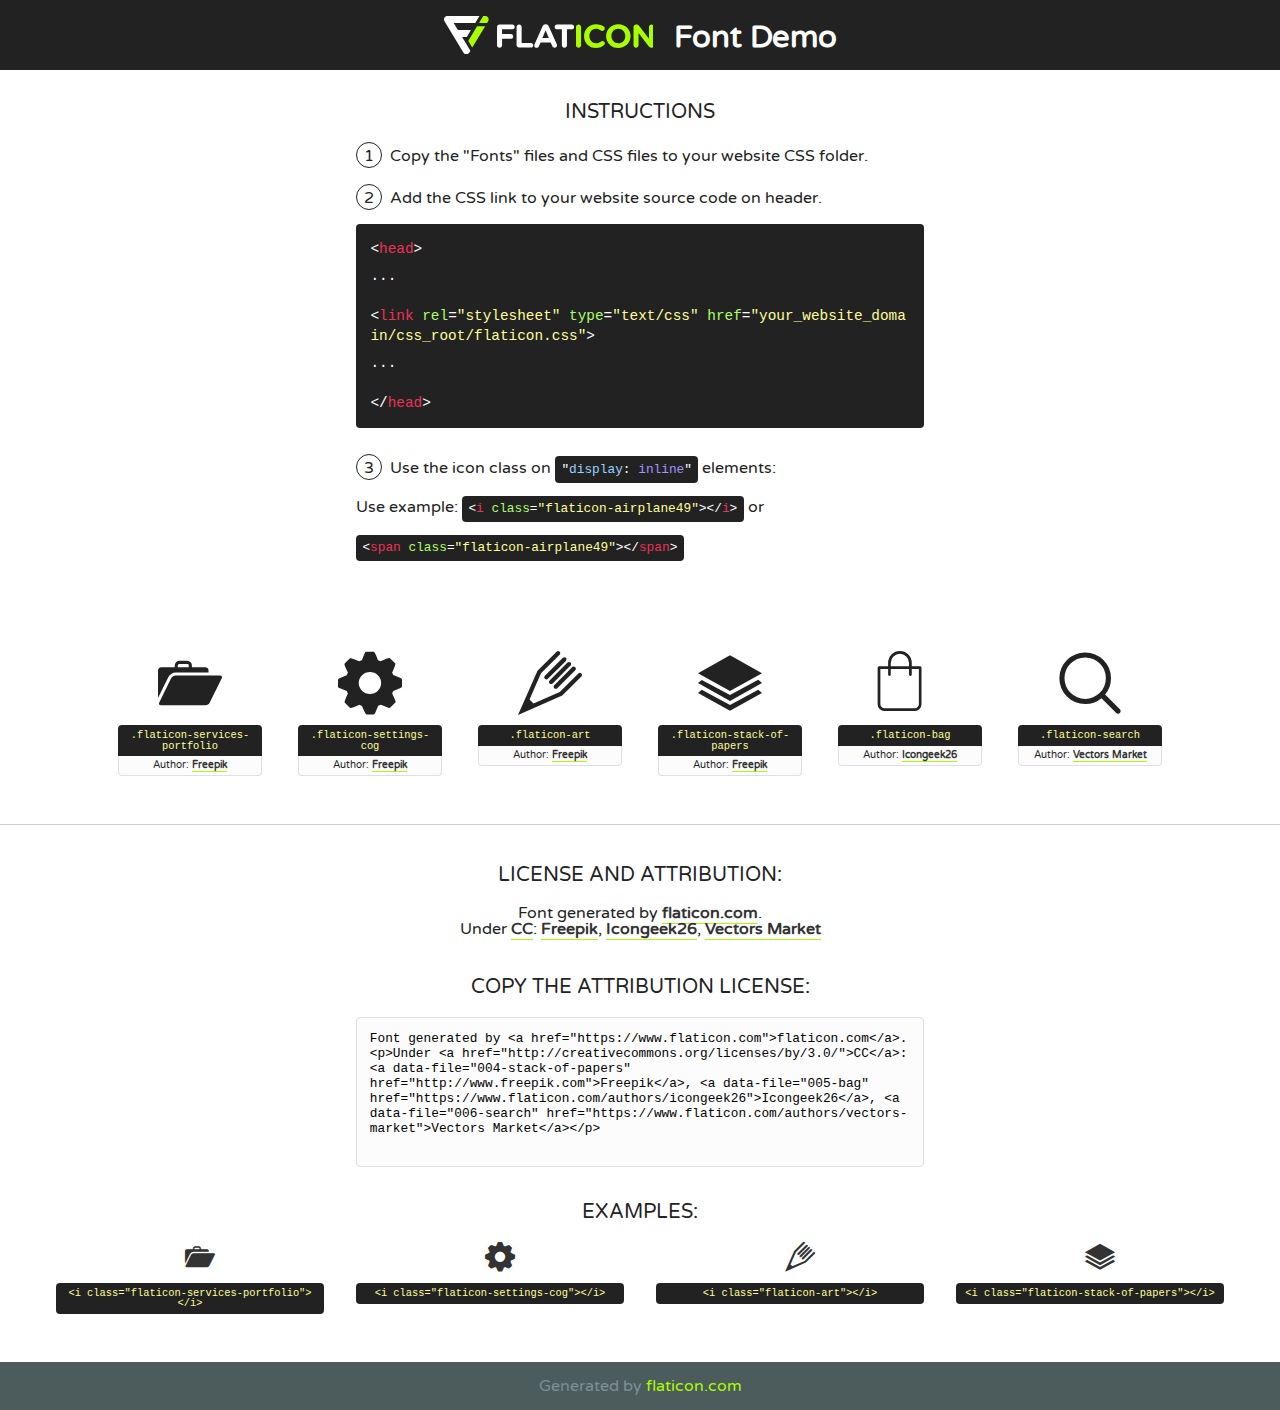
<file: font/flaticon.html>
<!DOCTYPE html>
<!--
  Flaticon icon font: Flaticon
  Creation date: 18/12/2019 21:52
-->
<html>
<!DOCTYPE html>
<html>

<head>
    <title>Flaticon WebFont</title>
    <link href="http://fonts.googleapis.com/css?family=Varela+Round" rel="stylesheet" type="text/css" />
    <link rel="stylesheet" type="text/css" href="flaticon.css">
    <meta charset="UTF-8">
    <style>
    html, body, div, span, applet, object, iframe,
    h1, h2, h3, h4, h5, h6, p, blockquote, pre,
    a, abbr, acronym, address, big, cite, code,
    del, dfn, em, img, ins, kbd, q, s, samp,
    small, strike, strong, sub, sup, tt, var,
    b, u, i, center,
    dl, dt, dd, ol, ul, li,
    fieldset, form, label, legend,
    table, caption, tbody, tfoot, thead, tr, th, td,
    article, aside, canvas, details, embed, 
    figure, figcaption, footer, header, hgroup, 
    menu, nav, output, ruby, section, summary,
    time, mark, audio, video {
        margin: 0;
        padding: 0;
        border: 0;
        font-size: 100%;
        font: inherit;
        vertical-align: baseline;
    }
    /* HTML5 display-role reset for older browsers */
    article, aside, details, figcaption, figure, 
    footer, header, hgroup, menu, nav, section {
        display: block;
    }
    body {
        line-height: 1;
    }
    ol, ul {
        list-style: none;
    }
    blockquote, q {
        quotes: none;
    }
    blockquote:before, blockquote:after,
    q:before, q:after {
        content: '';
        content: none;
    }
    table {
        border-collapse: collapse;
        border-spacing: 0;
    }
    body {
        font-family: 'Varela Round', Helvetica, Arial, sans-serif;
        font-size: 16px;
        color: #222;
    }
    a {
        color: #333;
        border-bottom: 1px solid #a9fd00;
        font-weight: bold;
        text-decoration: none;
    }
    * {
        -moz-box-sizing: border-box;
        -webkit-box-sizing: border-box;
        box-sizing: border-box;
        margin: 0;
        padding: 0;
    }
    [class^="flaticon-"]:before, [class*=" flaticon-"]:before, [class^="flaticon-"]:after, [class*=" flaticon-"]:after {
        font-family: Flaticon;
        font-size: 30px;
        font-style: normal;
        margin-left: 20px;
        color: #333;
    }
    .wrapper {
        max-width: 600px;
        margin: auto;
        padding: 0 1em;
    }
    .title {
        font-size: 1.25em;
        text-align: center;
        margin-bottom: 1em;
        text-transform: uppercase;
    }
    header {
        text-align: center;
        background-color: #222;
        color: #fff;
        padding: 1em;
    }
    header .logo {
        width: 210px;
        height: 38px;
        display: inline-block;
        vertical-align: middle;
        margin-right: 1em;
        border: none;
    }
    header strong {
        font-size: 1.95em;
        font-weight: bold;
        vertical-align: middle;
        margin-top: 5px;
        display: inline-block;
    }
    .demo {
        margin: 2em auto;
        line-height: 1.25em;
    }
    .demo ul li {
        margin-bottom: 1em;
    }
    .demo ul li .num {
        color: #222;
        border-radius: 20px;
        display: inline-block;
        width: 26px;
        padding: 3px;
        height: 26px;
        text-align: center;
        margin-right: 0.5em;
        border: 1px solid #222;
    }
    .demo ul li code {
        background-color: #222;
        border-radius: 4px;
        padding: 0.25em 0.5em;
        display: inline-block;
        color: #fff;
        font-family: Consolas,Monaco,Lucida Console,Liberation Mono,DejaVu Sans Mono,Bitstream Vera Sans Mono,Courier New, monospace;
        font-weight: lighter;
        margin-top: 1em;
        font-size: 0.8em;
        word-break: break-all;
    }
    .demo ul li code.big {
        padding: 1em;
        font-size: 0.9em;
    }
    .demo ul li code .red {
        color: #EF3159;
    }
    .demo ul li code .green {
        color: #ACFF65;
    }
    .demo ul li code .yellow {
        color: #FFFF99;
    }
    .demo ul li code .blue {
        color: #99D3FF;
    }
    .demo ul li code .purple {
        color: #A295FF;
    }
    .demo ul li code .dots {
        margin-top: 0.5em;
        display: block;
    }
    #glyphs {
        border-bottom: 1px solid #ccc;
        padding: 2em 0;
        text-align: center;
    }
    .glyph {
        display: inline-block;
        width: 9em;
        margin: 1em;
        text-align: center;
        vertical-align: top;
        background: #FFF;
    }
    .glyph .glyph-icon {
        padding: 10px;
        display: block;
        font-family:"Flaticon";
        font-size: 64px;
        line-height: 1;
    }
    .glyph .glyph-icon:before {
        font-size: 64px;
        color: #222;
        margin-left: 0;
    }
    .class-name {
        font-size: 0.65em;
        background-color: #222;
        color: #fff;
        border-radius: 4px 4px 0 0;
        padding: 0.5em;
        color: #FFFF99;
        font-family: Consolas,Monaco,Lucida Console,Liberation Mono,DejaVu Sans Mono,Bitstream Vera Sans Mono,Courier New, monospace;
    }
    .author-name {
        font-size: 0.6em;
        background-color: #fcfcfd;
        border: 1px solid #DEDEE4;
        border-top: 0;
        border-radius: 0 0 4px 4px;
        padding: 0.5em;
    }
    .class-name:last-child {
        font-size: 10px;
        color:#888;
    }
    .class-name:last-child a {
        font-size: 10px;
        color:#555;
    }
    .class-name:last-child a:hover {
        color:#a9fd00;
    }
    .glyph > input {
        display: block;
        width: 100px;
        margin: 5px auto;
        text-align: center;
        font-size: 12px;
        cursor: text;
    }
    .glyph > input.icon-input {
        font-family:"Flaticon";
        font-size: 16px;
        margin-bottom: 10px;
    }
    .attribution .title {
        margin-top: 2em;
    }
    .attribution textarea {
        background-color: #fcfcfd;
        padding: 1em;
        border: none;
        box-shadow: none;
        border: 1px solid #DEDEE4;
        border-radius: 4px;
        resize: none;
        width: 100%;
        height: 150px;
        font-size: 0.8em;
        font-family: Consolas,Monaco,Lucida Console,Liberation Mono,DejaVu Sans Mono,Bitstream Vera Sans Mono,Courier New, monospace;
        -webkit-appearance: none;
    }
    .iconsuse {
        margin: 2em auto;
        text-align: center;
        max-width: 1200px;
    }
    .iconsuse:after {
        content: '';
        display: table;
        clear: both;
    }
    .iconsuse .image {
        float: left;
        width: 25%;
        padding: 0 1em;
    }
    .iconsuse .image p {
        margin-bottom: 1em;
    }
    .iconsuse .image span {
        display: block;
        font-size: 0.65em;
        background-color: #222;
        color: #fff;
        border-radius: 4px;
        padding: 0.5em;
        color: #FFFF99;
        margin-top: 1em;
        font-family: Consolas,Monaco,Lucida Console,Liberation Mono,DejaVu Sans Mono,Bitstream Vera Sans Mono,Courier New, monospace;
    }
    #footer {
        text-align: center;
        background-color: #4C5B5C;
        color: #7c9192;
        padding: 1em;
    }
    #footer a {
        border: none;
        color: #a9fd00;
        font-weight: normal;
    }
    @media (max-width: 960px) {
        .iconsuse .image {
            width: 50%;
        }
    }
    @media (max-width: 560px) {
        .iconsuse .image {
            width: 100%;
        }
    }
    </style>
</head>

<body class="characters-off">

    <header>
        <a href="https://www.flaticon.com" target="_blank" class="logo">
            <svg version="1.1" xmlns="http://www.w3.org/2000/svg" xmlns:xlink="http://www.w3.org/1999/xlink" xmlns:a="http://ns.adobe.com/AdobeSVGViewerExtensions/3.0/" viewBox="0 0 560.875 102.036" enable-background="new 0 0 560.875 102.036" xml:space="preserve">
                <defs>
                </defs>
                <g>
                    <g class="letters">
                        <path fill="#ffffff" d="M141.596,29.675c0-3.777,2.985-6.767,6.764-6.767h34.438c3.426,0,6.15,2.728,6.15,6.15
                        c0,3.43-2.724,6.149-6.15,6.149h-27.674v13.091h23.719c3.429,0,6.151,2.724,6.151,6.15c0,3.43-2.723,6.149-6.151,6.149h-23.719
                        v17.574c0,3.773-2.986,6.761-6.764,6.761c-3.779,0-6.764-2.989-6.764-6.761V29.675z"></path>
                        <path fill="#ffffff" d="M193.844,29.149c0-3.781,2.985-6.767,6.764-6.767c3.776,0,6.763,2.985,6.763,6.767v42.957h25.039
                        c3.426,0,6.149,2.726,6.149,6.153c0,3.425-2.723,6.15-6.149,6.15h-31.802c-3.779,0-6.764-2.986-6.764-6.768V29.149z"></path>
                        <path fill="#ffffff" d="M241.891,75.71l21.438-48.407c1.492-3.341,4.215-5.357,7.906-5.357h0.792
                        c3.686,0,6.323,2.017,7.815,5.357l21.439,48.407c0.436,0.967,0.701,1.845,0.701,2.723c0,3.602-2.809,6.501-6.414,6.501
                        c-3.161,0-5.269-1.845-6.499-4.655l-4.132-9.661h-27.059l-4.301,10.102c-1.144,2.631-3.426,4.214-6.237,4.214
                        c-3.517,0-6.24-2.81-6.24-6.325C241.1,77.64,241.451,76.677,241.891,75.71z M279.932,58.666l-8.521-20.297l-8.526,20.297H279.932
                        z"></path>
                        <path fill="#ffffff" d="M314.864,35.387H301.86c-3.429,0-6.239-2.813-6.239-6.238c0-3.429,2.811-6.24,6.239-6.24h39.533
                        c3.426,0,6.237,2.811,6.237,6.24c0,3.425-2.811,6.238-6.237,6.238h-13.001v42.785c0,3.773-2.99,6.761-6.764,6.761
                        c-3.779,0-6.764-2.989-6.764-6.761V35.387z"></path>
                        <path fill="#A9FD00" d="M352.615,29.149c0-3.781,2.985-6.767,6.767-6.767c3.774,0,6.761,2.985,6.761,6.767v49.024
                        c0,3.773-2.987,6.761-6.761,6.761c-3.781,0-6.767-2.989-6.767-6.761V29.149z"></path>
                        <path fill="#A9FD00" d="M374.132,53.836v-0.179c0-17.481,13.178-31.801,32.065-31.801c9.22,0,15.459,2.458,20.557,6.238
                        c1.402,1.054,2.637,2.985,2.637,5.357c0,3.692-2.985,6.59-6.681,6.59c-1.845,0-3.071-0.702-4.044-1.319
                        c-3.776-2.813-7.729-4.393-12.562-4.393c-10.364,0-17.831,8.611-17.831,19.154v0.173c0,10.542,7.291,19.329,17.831,19.329
                        c5.715,0,9.492-1.756,13.359-4.834c1.049-0.874,2.458-1.491,4.039-1.491c3.429,0,6.325,2.813,6.325,6.236
                        c0,2.106-1.056,3.78-2.282,4.834c-5.539,4.834-12.036,7.733-21.878,7.733C387.572,85.464,374.132,71.493,374.132,53.836z"></path>
                        <path fill="#A9FD00" d="M433.009,53.836v-0.179c0-17.481,13.79-31.801,32.766-31.801c18.981,0,32.592,14.143,32.592,31.628v0.173
                        c0,17.483-13.785,31.807-32.769,31.807C446.625,85.464,433.009,71.32,433.009,53.836z M484.224,53.836v-0.179
                        c0-10.539-7.725-19.326-18.626-19.326c-10.893,0-18.449,8.611-18.449,19.154v0.173c0,10.542,7.73,19.329,18.626,19.329
                        C476.676,72.986,484.224,64.378,484.224,53.836z"></path>
                        <path fill="#A9FD00" d="M506.233,29.321c0-3.774,2.99-6.763,6.767-6.763h1.401c3.252,0,5.183,1.583,7.029,3.953l26.093,34.265
                        V29.059c0-3.692,2.99-6.677,6.681-6.677c3.683,0,6.671,2.985,6.671,6.677v48.934c0,3.78-2.987,6.765-6.764,6.765h-0.436
                        c-3.257,0-5.188-1.581-7.034-3.953l-27.056-35.492v32.944c0,3.687-2.985,6.676-6.678,6.676c-3.683,0-6.673-2.989-6.673-6.676
                        V29.321z"></path>
                    </g>
                    <g class="insignia">
                        <path fill="#ffffff" d="M48.372,56.137h12.517l11.156-18.537H37.186L25.688,18.539h57.825L94.668,0H9.271
                        C5.925,0,2.842,1.801,1.198,4.716c-1.644,2.907-1.593,6.482,0.134,9.343l50.38,83.501c1.678,2.781,4.689,4.476,7.938,4.476
                        c3.246,0,6.257-1.695,7.935-4.476l2.898-4.804L48.372,56.137z"></path>
                        <g class="i">
                            <path fill="#A9FD00" d="M93.575,18.539h0.031v0.004l21.652,0.004l2.705-4.488c1.727-2.861,1.778-6.436,0.133-9.343
                            C116.454,1.801,113.371,0,110.026,0h-5.294L93.575,18.539z"></path>
                            <polygon fill="#A9FD00" points="88.291,27.356 64.725,66.486 75.519,84.404 109.942,27.356"></polygon>
                        </g>
                    </g>
                </g>
            </svg>
        </a>
        <strong>Font Demo</strong>
    </header>


    <section class="demo wrapper">

        <p class="title">Instructions</p>

        <ul>
            <li>
                <span class="num">1</span>Copy the "Fonts" files and CSS files to your website CSS folder.
            </li>
            <li>
                <span class="num">2</span>Add the CSS link to your website source code on header.
                <code class="big">
                    &lt;<span class="red">head</span>&gt;
                    <br/><span class="dots">...</span>
                    <br/>&lt;<span class="red">link</span> <span class="green">rel</span>=<span class="yellow">"stylesheet"</span> <span class="green">type</span>=<span class="yellow">"text/css"</span> <span class="green">href</span>=<span class="yellow">"your_website_domain/css_root/flaticon.css"</span>&gt;
                    <br/><span class="dots">...</span>
                    <br/>&lt;/<span class="red">head</span>&gt;
                </code>
            </li>

            <li>
                <p>
                    <span class="num">3</span>Use the icon class on <code>"<span class="blue">display</span>:<span class="purple"> inline</span>"</code> elements:
                    <br />
                    Use example: <code>&lt;<span class="red">i</span> <span class="green">class</span>=<span class="yellow">&quot;flaticon-airplane49&quot;</span>&gt;&lt;/<span class="red">i</span>&gt;</code> or <code>&lt;<span class="red">span</span> <span class="green">class</span>=<span class="yellow">&quot;flaticon-airplane49&quot;</span>&gt;&lt;/<span class="red">span</span>&gt;</code>
            </li>
        </ul>

    </section>




   <section id="glyphs">          
    
      
        <div class="glyph"><div class="glyph-icon flaticon-services-portfolio"></div>
            <div class="class-name">.flaticon-services-portfolio</div>
            <div class="author-name">Author: <a data-file="001-services-portfolio" href="http://www.freepik.com">Freepik</a> </div> 
        </div>        
        
        <div class="glyph"><div class="glyph-icon flaticon-settings-cog"></div>
            <div class="class-name">.flaticon-settings-cog</div>
            <div class="author-name">Author: <a data-file="002-settings-cog" href="http://www.freepik.com">Freepik</a> </div> 
        </div>        
        
        <div class="glyph"><div class="glyph-icon flaticon-art"></div>
            <div class="class-name">.flaticon-art</div>
            <div class="author-name">Author: <a data-file="003-art" href="http://www.freepik.com">Freepik</a> </div> 
        </div>        
        
        <div class="glyph"><div class="glyph-icon flaticon-stack-of-papers"></div>
            <div class="class-name">.flaticon-stack-of-papers</div>
            <div class="author-name">Author: <a data-file="004-stack-of-papers" href="http://www.freepik.com">Freepik</a> </div> 
        </div>        
        
        <div class="glyph"><div class="glyph-icon flaticon-bag"></div>
            <div class="class-name">.flaticon-bag</div>
            <div class="author-name">Author: <a data-file="005-bag" href="https://www.flaticon.com/authors/icongeek26">Icongeek26</a> </div> 
        </div>        
        
        <div class="glyph"><div class="glyph-icon flaticon-search"></div>
            <div class="class-name">.flaticon-search</div>
            <div class="author-name">Author: <a data-file="006-search" href="https://www.flaticon.com/authors/vectors-market">Vectors Market</a> </div> 
        </div>        
        

    </section>



    <section class="attribution wrapper"   style="text-align:center;">

      <div class="title">License and attribution:</div><div class="attrDiv">Font generated by <a href="https://www.flaticon.com">flaticon.com</a>. <div><p>Under <a href="http://creativecommons.org/licenses/by/3.0/">CC</a>: <a data-file="004-stack-of-papers" href="http://www.freepik.com">Freepik</a>, <a data-file="005-bag" href="https://www.flaticon.com/authors/icongeek26">Icongeek26</a>, <a data-file="006-search" href="https://www.flaticon.com/authors/vectors-market">Vectors Market</a></p>  </div>
      </div>
      <div class="title">Copy the Attribution License:</div>

    <textarea onclick="this.focus();this.select();">Font generated by &lt;a href=&quot;https://www.flaticon.com&quot;&gt;flaticon.com&lt;/a&gt;. <p>Under <a href="http://creativecommons.org/licenses/by/3.0/">CC</a>: <a data-file="004-stack-of-papers" href="http://www.freepik.com">Freepik</a>, <a data-file="005-bag" href="https://www.flaticon.com/authors/icongeek26">Icongeek26</a>, <a data-file="006-search" href="https://www.flaticon.com/authors/vectors-market">Vectors Market</a></p>  
     </textarea>

    </section>

    <section class="iconsuse">

          <div class="title">Examples:</div>            
             
            <div class="image">
                <p>
                    <i class="glyph-icon flaticon-services-portfolio"></i> 
                    <span>&lt;i class=&quot;flaticon-services-portfolio&quot;&gt;&lt;/i&gt;</span>
                </p>
            </div>
            
            <div class="image">
                <p>
                    <i class="glyph-icon flaticon-settings-cog"></i> 
                    <span>&lt;i class=&quot;flaticon-settings-cog&quot;&gt;&lt;/i&gt;</span>
                </p>
            </div>
            
            <div class="image">
                <p>
                    <i class="glyph-icon flaticon-art"></i> 
                    <span>&lt;i class=&quot;flaticon-art&quot;&gt;&lt;/i&gt;</span>
                </p>
            </div>
            
            <div class="image">
                <p>
                    <i class="glyph-icon flaticon-stack-of-papers"></i> 
                    <span>&lt;i class=&quot;flaticon-stack-of-papers&quot;&gt;&lt;/i&gt;</span>
                </p>
            </div>
                       
        </div>
                            
    </section>

<div id="footer">
    <div>Generated by <a href="https://www.flaticon.com">flaticon.com</a>
    </div>
</div>



</body>
</html>
</file>
<file: font/flaticon.css>
/*
  	Flaticon icon font: Flaticon
  	Creation date: 18/12/2019 21:52
  	*/

@font-face {
  font-family: "Flaticon";
  src: url("./Flaticon.eot");
  src: url("./Flaticon.eot?#iefix") format("embedded-opentype"),
       url("./Flaticon.woff2") format("woff2"),
       url("./Flaticon.woff") format("woff"),
       url("./Flaticon.ttf") format("truetype"),
       url("./Flaticon.svg#Flaticon") format("svg");
  font-weight: normal;
  font-style: normal;
}

@media screen and (-webkit-min-device-pixel-ratio:0) {
  @font-face {
    font-family: "Flaticon";
    src: url("./Flaticon.svg#Flaticon") format("svg");
  }
}

[class^="flaticon-"]:before, [class*=" flaticon-"]:before,
[class^="flaticon-"]:after, [class*=" flaticon-"]:after {   
  font-family: Flaticon;
        font-size: 20px;
font-style: normal;
margin-left: 20px;
}

.flaticon-services-portfolio:before { content: "\f100"; }
.flaticon-settings-cog:before { content: "\f101"; }
.flaticon-art:before { content: "\f102"; }
.flaticon-stack-of-papers:before { content: "\f103"; }
.flaticon-bag:before { content: "\f104"; }
.flaticon-search:before { content: "\f105"; }
</file>
